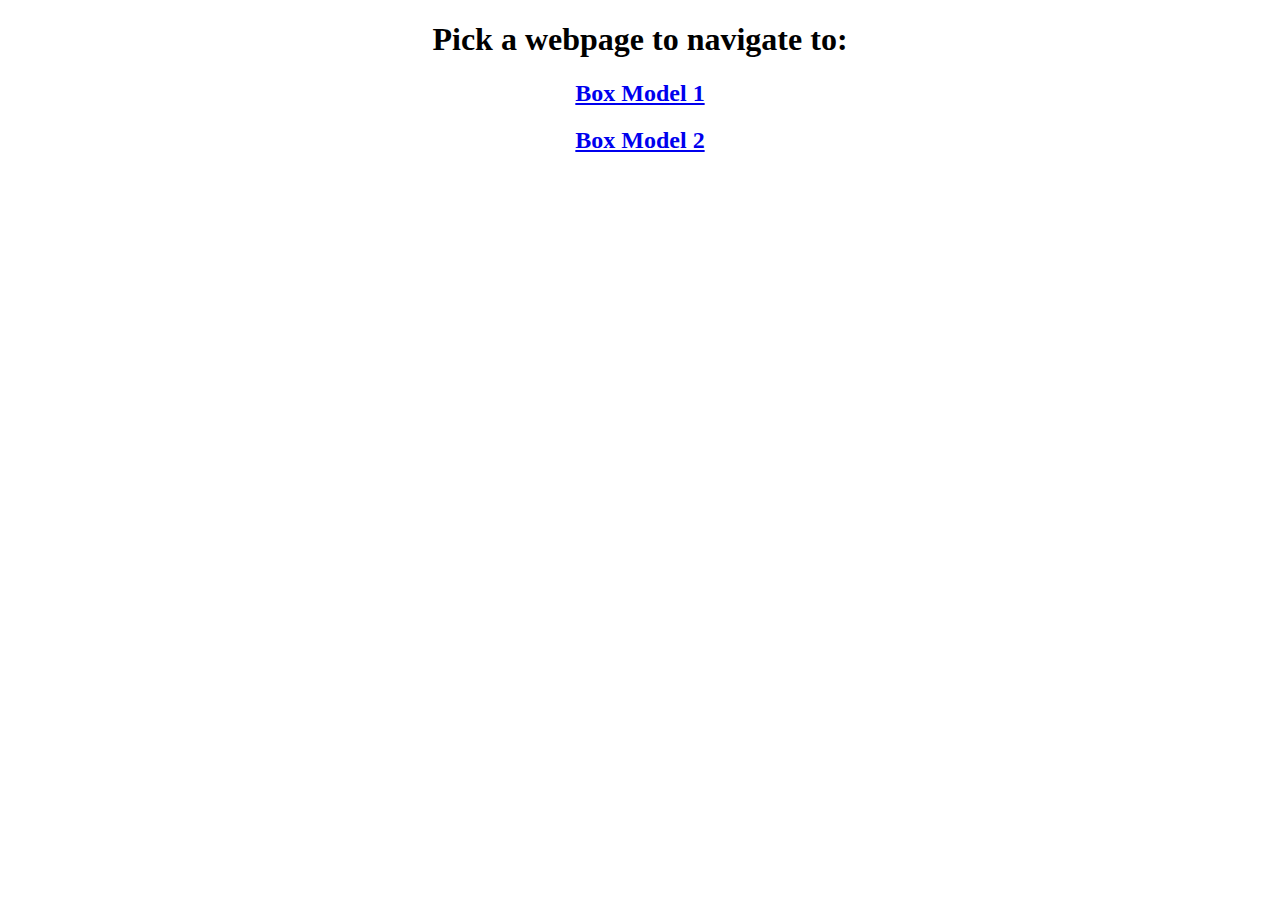
<file: assignment2_HTML/index.html>
<!DOCTYPE html>
<html lang="en">

<!-- ----------------------------------------------------------------- -->
<!-- ----------------------------------------------------------------- -->
<!-- ----------------------------------------------------------------- -->
<head> <!-- header begins here -->
  <meta charset="utf-8">
  <meta name="viewport" content="width=device-width, initial-scale=1">
  <meta name="description" content="">
  <meta name="author" content="">

  <link href="./css/style.css" rel="stylesheet">
  <script type="text/javascript" src="./js/header-functions.js"></script>

</head> <!-- header ends here -->
<!-- ----------------------------------------------------------------- -->
<!-- ----------------------------------------------------------------- -->
<!-- ----------------------------------------------------------------- -->












<!-- ---------------------------------------------------------------------------------- -->
<!-- ---------------------------------------------------------------------------------- -->
<!-- ---------------------------------------------------------------------------------- -->
<body> <!-- body begins here -->

    <nav>
        <h1 style="text-align: center;">Pick a webpage to navigate to:</h1>
        <h2 style="text-align: center;"><a href="box-model1.html">Box Model 1</a></h2>

        <h2 style="text-align: center;"><a href="box-model2.html">Box Model 2</a></h2>
    </nav>



  <!-- ====================================================== -->
  <!-- ====================================================== -->
  <footer>
    <!-- footer of page begins here -->
    <script type="text/javascript" src="./js/footer-functions.js"></script>
  </footer> <!-- footer of page ends here -->
  <!-- ====================================================== -->
  <!-- ====================================================== -->

</body>
<!-- ---------------------------------------------------------------------------------- -->
<!-- ---------------------------------------------------------------------------------- -->
<!-- ---------------------------------------------------------------------------------- -->

</html>
</file>
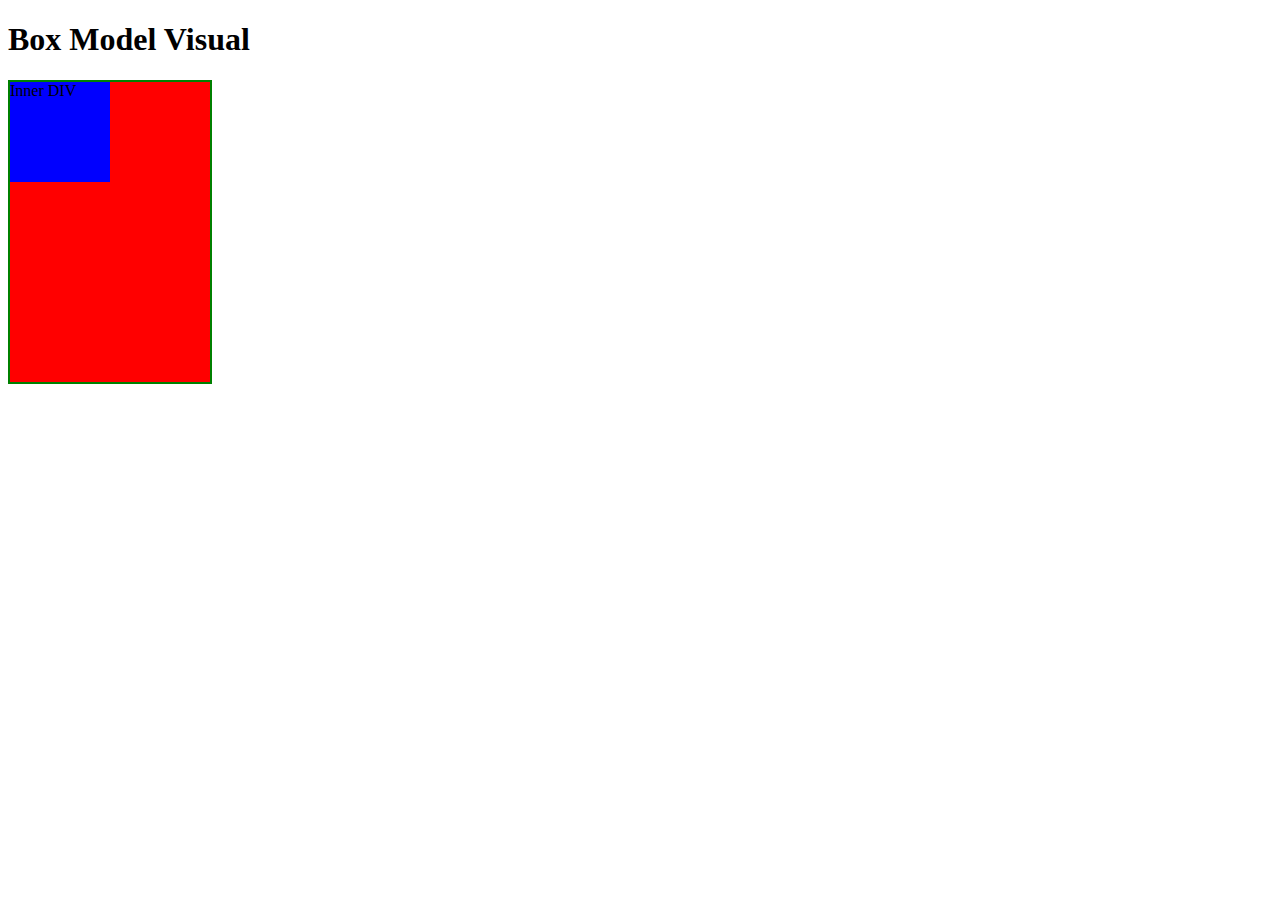
<file: assignment2_HTML/box-model1.html>
<!DOCTYPE html>
<html lang="en">

<!-- ----------------------------------------------------------------- -->
<!-- ----------------------------------------------------------------- -->
<!-- ----------------------------------------------------------------- -->
<head> <!-- header begins here -->
  <meta charset="utf-8">
  <meta name="viewport" content="width=device-width, initial-scale=1">
  <meta name="description" content="">
  <meta name="author" content="">

  <link href="./css/style.css" rel="stylesheet">
  <script type="text/javascript" src="./js/header-functions.js"></script>

</head> <!-- header ends here -->
<!-- ----------------------------------------------------------------- -->
<!-- ----------------------------------------------------------------- -->
<!-- ----------------------------------------------------------------- -->












<!-- ---------------------------------------------------------------------------------- -->
<!-- ---------------------------------------------------------------------------------- -->
<!-- ---------------------------------------------------------------------------------- -->
<body> <!-- body begins here -->

    <h1>Box Model Visual</h1>

    <div id = "outer">
        <div id = "inner">
            Inner DIV
        </div>
    </div>




  <!-- ====================================================== -->
  <!-- ====================================================== -->
  <footer>
    <!-- footer of page begins here -->
    <script type="text/javascript" src="./js/footer-functions.js"></script>
  </footer> <!-- footer of page ends here -->
  <!-- ====================================================== -->
  <!-- ====================================================== -->

</body>
<!-- ---------------------------------------------------------------------------------- -->
<!-- ---------------------------------------------------------------------------------- -->
<!-- ---------------------------------------------------------------------------------- -->

</html>
</file>
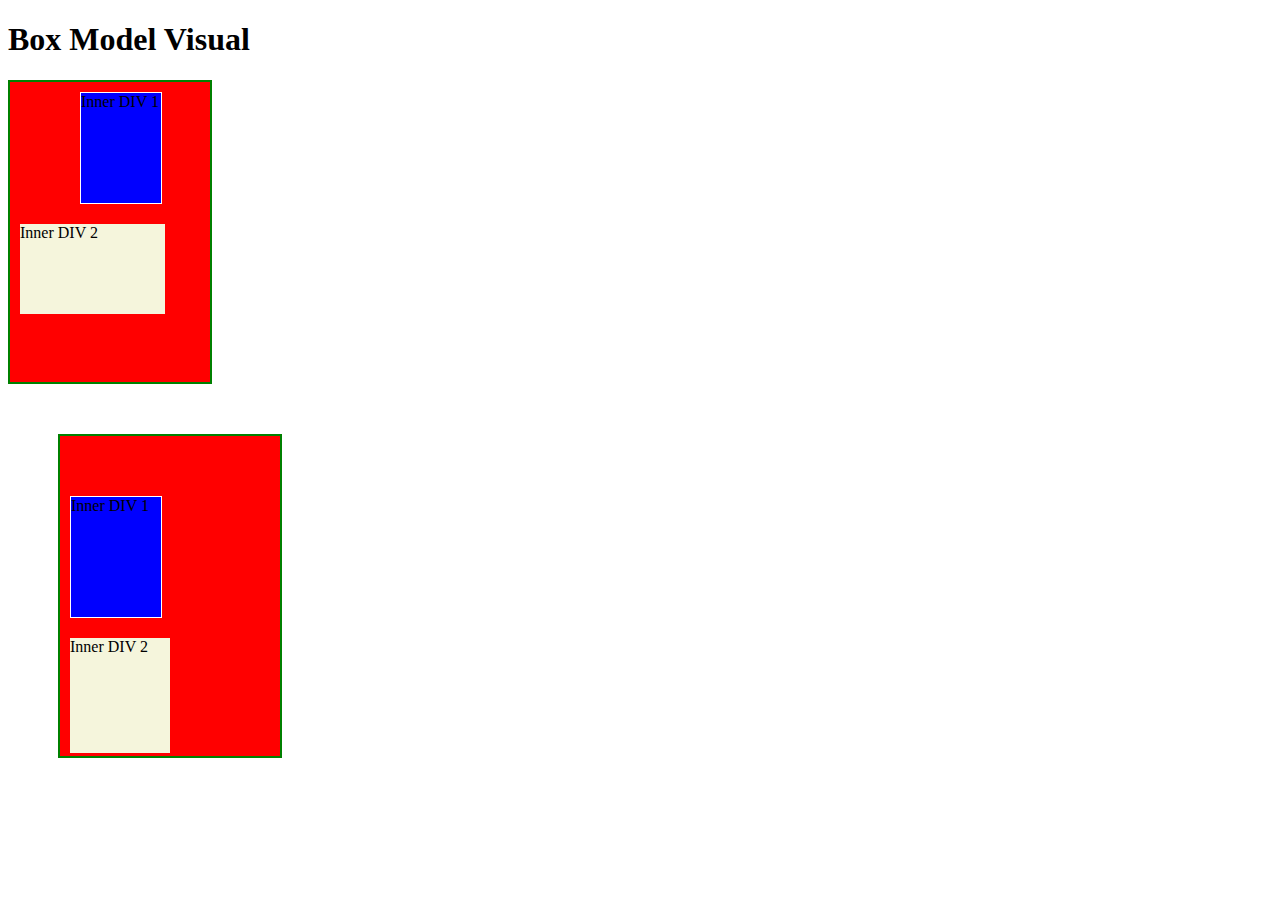
<file: assignment2_HTML/box-model2.html>
<!DOCTYPE html>
<html lang="en">

<!-- ----------------------------------------------------------------- -->
<!-- ----------------------------------------------------------------- -->
<!-- ----------------------------------------------------------------- -->
<head> <!-- header begins here -->
  <meta charset="utf-8">
  <meta name="viewport" content="width=device-width, initial-scale=1">
  <meta name="description" content="">
  <meta name="author" content="">

  <link href="./css/style.css" rel="stylesheet">
  <script type="text/javascript" src="./js/header-functions.js"></script>

</head> <!-- header ends here -->
<!-- ----------------------------------------------------------------- -->
<!-- ----------------------------------------------------------------- -->
<!-- ----------------------------------------------------------------- -->












<!-- ---------------------------------------------------------------------------------- -->
<!-- ---------------------------------------------------------------------------------- -->
<!-- ---------------------------------------------------------------------------------- -->
<body> <!-- body begins here -->

    <h1>Box Model Visual</h1>

    <div id ="outer">
    
        <div id = "inner1">
            Inner DIV 1
        </div>
        
        
        <div id = "inner2">
            Inner DIV 2
        </div>
    </div>
  
    <div id ="outer-bot">
    
        <div id = "inner1-bot">
            Inner DIV 1
        </div>
        
        
        <div id = "inner2-bot">
            Inner DIV 2
        </div>
    </div>




  <!-- ====================================================== -->
  <!-- ====================================================== -->
  <footer>
    <!-- footer of page begins here -->
    <script type="text/javascript" src="./js/footer-functions.js"></script>
  </footer> <!-- footer of page ends here -->
  <!-- ====================================================== -->
  <!-- ====================================================== -->

</body>
<!-- ---------------------------------------------------------------------------------- -->
<!-- ---------------------------------------------------------------------------------- -->
<!-- ---------------------------------------------------------------------------------- -->

</html>
</file>
<file: assignment2_HTML/css/style.css>
object {
    height: 100vh;
    width: 100vh;
}

/* This is the css for top Box and ModelBox-1*/

#inner{
    background-color: blue;
    height: 100px;
    width: 100px;
    position: fixed;
}

#outer{
    background-color: red;
    padding-bottom, padding-right: 30px;
    width: 200px;
    height: 300px;
}

#inner1{
    background-color: blue;
    width: 80px;
    height: 110px;
    left: 70px;
    top: 10px
}

#inner2{
    background-color: beige;
    width: 145px;
    height: 90px;
    margin-top: 30px;
    margin-left: 10px
    
}

/*This is the css for BoxModel-2*/

#outer-bot{
    background-color: red;
    position: relative;
    margin-left: 50px;
    margin-top: 50px;
    padding: 10px;
    width: 200px;
    height: 300px;
    
}

#inner1-bot{
    background-color: blue; 
    height: 120px;
    width: 90px;
    top: 50px;
}

#inner2-bot{
    background-color: beige;
    width: 100px;
    height: 115px;
    margin-top: 70px;
}

#outer-bot, #outer{
    border: 2px green solid;
}

#inner1-bot, inner2-bot, #inner1, inner2{
    position: relative;
    border: 1.5px white solid;
}
</file>
